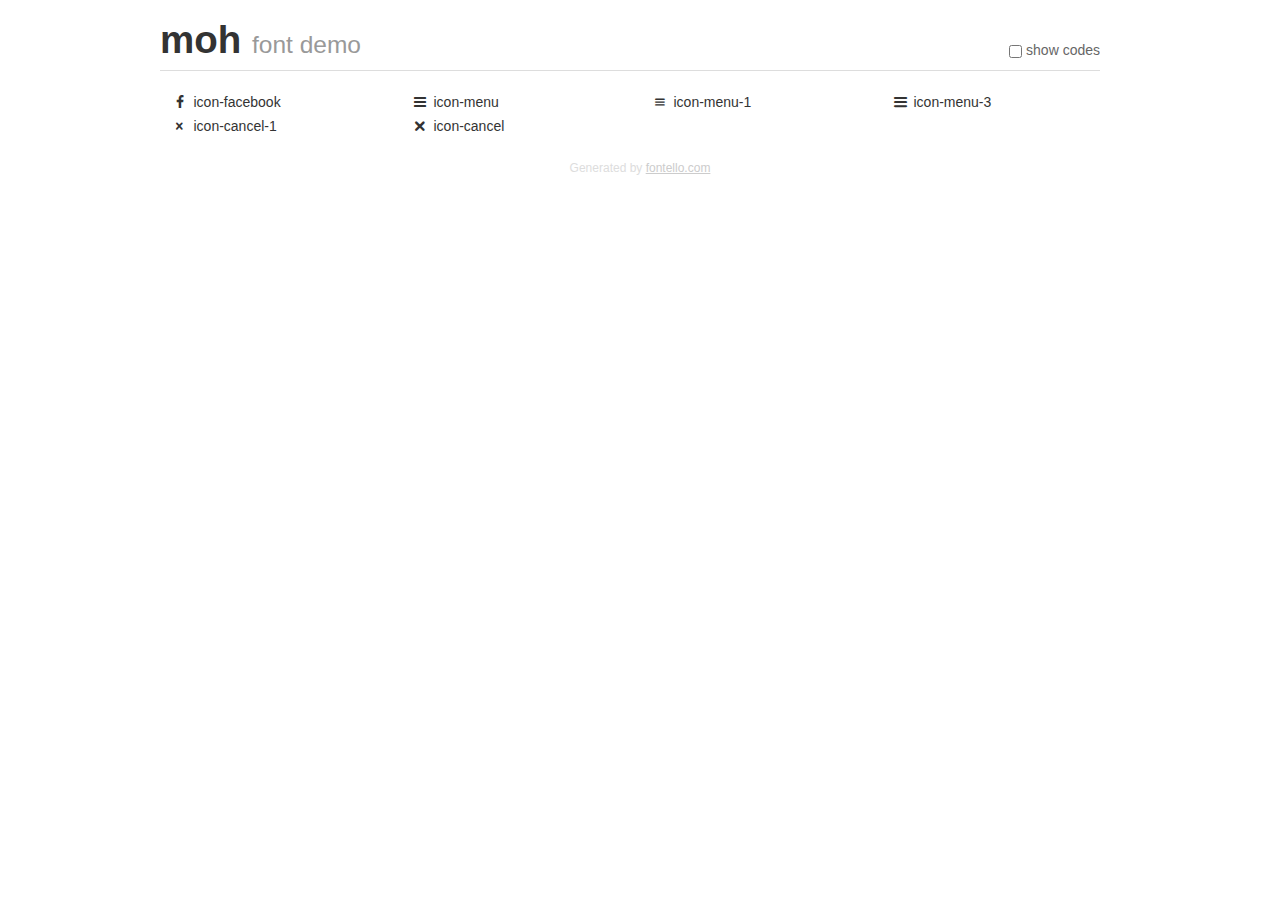
<file: fontello-68779caa/demo.html>
<!DOCTYPE html>
<html>
  <head><!--[if lt IE 9]><script language="javascript" type="text/javascript" src="//html5shim.googlecode.com/svn/trunk/html5.js"></script><![endif]-->
    <meta charset="UTF-8"><style>/*
 * Bootstrap v2.2.1
 *
 * Copyright 2012 Twitter, Inc
 * Licensed under the Apache License v2.0
 * http://www.apache.org/licenses/LICENSE-2.0
 *
 * Designed and built with all the love in the world @twitter by @mdo and @fat.
 */
.clearfix {
  *zoom: 1;
}
.clearfix:before,
.clearfix:after {
  display: table;
  content: "";
  line-height: 0;
}
.clearfix:after {
  clear: both;
}
html {
  font-size: 100%;
  -webkit-text-size-adjust: 100%;
  -ms-text-size-adjust: 100%;
}
a:focus {
  outline: thin dotted #333;
  outline: 5px auto -webkit-focus-ring-color;
  outline-offset: -2px;
}
a:hover,
a:active {
  outline: 0;
}
button,
input,
select,
textarea {
  margin: 0;
  font-size: 100%;
  vertical-align: middle;
}
button,
input {
  *overflow: visible;
  line-height: normal;
}
button::-moz-focus-inner,
input::-moz-focus-inner {
  padding: 0;
  border: 0;
}
body {
  margin: 0;
  font-family: "Helvetica Neue", Helvetica, Arial, sans-serif;
  font-size: 14px;
  line-height: 20px;
  color: #333;
  background-color: #fff;
}
a {
  color: #08c;
  text-decoration: none;
}
a:hover {
  color: #005580;
  text-decoration: underline;
}
.row {
  margin-left: -20px;
  *zoom: 1;
}
.row:before,
.row:after {
  display: table;
  content: "";
  line-height: 0;
}
.row:after {
  clear: both;
}
[class*="span"] {
  float: left;
  min-height: 1px;
  margin-left: 20px;
}
.container,
.navbar-static-top .container,
.navbar-fixed-top .container,
.navbar-fixed-bottom .container {
  width: 940px;
}
.span12 {
  width: 940px;
}
.span11 {
  width: 860px;
}
.span10 {
  width: 780px;
}
.span9 {
  width: 700px;
}
.span8 {
  width: 620px;
}
.span7 {
  width: 540px;
}
.span6 {
  width: 460px;
}
.span5 {
  width: 380px;
}
.span4 {
  width: 300px;
}
.span3 {
  width: 220px;
}
.span2 {
  width: 140px;
}
.span1 {
  width: 60px;
}
[class*="span"].pull-right,
.row-fluid [class*="span"].pull-right {
  float: right;
}
.container {
  margin-right: auto;
  margin-left: auto;
  *zoom: 1;
}
.container:before,
.container:after {
  display: table;
  content: "";
  line-height: 0;
}
.container:after {
  clear: both;
}
p {
  margin: 0 0 10px;
}
.lead {
  margin-bottom: 20px;
  font-size: 21px;
  font-weight: 200;
  line-height: 30px;
}
small {
  font-size: 85%;
}
h1 {
  margin: 10px 0;
  font-family: inherit;
  font-weight: bold;
  line-height: 20px;
  color: inherit;
  text-rendering: optimizelegibility;
}
h1 small {
  font-weight: normal;
  line-height: 1;
  color: #999;
}
h1 {
  line-height: 40px;
}
h1 {
  font-size: 38.5px;
}
h1 small {
  font-size: 24.5px;
}
body {
  margin-top: 90px;
}
.header {
  position: fixed;
  top: 0;
  left: 50%;
  margin-left: -480px;
  background-color: #fff;
  border-bottom: 1px solid #ddd;
  padding-top: 10px;
  z-index: 10;
}
.footer {
  color: #ddd;
  font-size: 12px;
  text-align: center;
  margin-top: 20px;
}
.footer a {
  color: #ccc;
  text-decoration: underline;
}
.the-icons {
  font-size: 14px;
  line-height: 24px;
}
.switch {
  position: absolute;
  right: 0;
  bottom: 10px;
  color: #666;
}
.switch input {
  margin-right: 0.3em;
}
.codesOn .i-name {
  display: none;
}
.codesOn .i-code {
  display: inline;
}
.i-code {
  display: none;
}
@font-face {
      font-family: 'moh';
      src: url('./font/moh.eot?23879692');
      src: url('./font/moh.eot?23879692#iefix') format('embedded-opentype'),
           url('./font/moh.woff?23879692') format('woff'),
           url('./font/moh.ttf?23879692') format('truetype'),
           url('./font/moh.svg?23879692#moh') format('svg');
      font-weight: normal;
      font-style: normal;
    }
     
     
    .demo-icon
    {
      font-family: "moh";
      font-style: normal;
      font-weight: normal;
      speak: none;
     
      display: inline-block;
      text-decoration: inherit;
      width: 1em;
      margin-right: .2em;
      text-align: center;
      /* opacity: .8; */
     
      /* For safety - reset parent styles, that can break glyph codes*/
      font-variant: normal;
      text-transform: none;
     
      /* fix buttons height, for twitter bootstrap */
      line-height: 1em;
     
      /* Animation center compensation - margins should be symmetric */
      /* remove if not needed */
      margin-left: .2em;
     
      /* You can be more comfortable with increased icons size */
      /* font-size: 120%; */
     
      /* Font smoothing. That was taken from TWBS */
      -webkit-font-smoothing: antialiased;
      -moz-osx-font-smoothing: grayscale;
     
      /* Uncomment for 3D effect */
      /* text-shadow: 1px 1px 1px rgba(127, 127, 127, 0.3); */
    }
     </style>
    <link rel="stylesheet" href="css/animation.css"><!--[if IE 7]><link rel="stylesheet" href="css/moh-ie7.css"><![endif]-->
    <script>
      function toggleCodes(on) {
        var obj = document.getElementById('icons');
        
        if (on) {
          obj.className += ' codesOn';
        } else {
          obj.className = obj.className.replace(' codesOn', '');
        }
      }
      
    </script>
  </head>
  <body>
    <div class="container header">
      <h1>
        moh
         <small>font demo</small>
      </h1>
      <label class="switch">
        <input type="checkbox" onclick="toggleCodes(this.checked)">show codes
      </label>
    </div>
    <div id="icons" class="container">
      <div class="row">
        <div title="Code: 0xe800" class="the-icons span3"><i class="demo-icon icon-facebook">&#xe800;</i> <span class="i-name">icon-facebook</span><span class="i-code">0xe800</span></div>
        <div title="Code: 0xe801" class="the-icons span3"><i class="demo-icon icon-menu">&#xe801;</i> <span class="i-name">icon-menu</span><span class="i-code">0xe801</span></div>
        <div title="Code: 0xe802" class="the-icons span3"><i class="demo-icon icon-menu-1">&#xe802;</i> <span class="i-name">icon-menu-1</span><span class="i-code">0xe802</span></div>
        <div title="Code: 0xe803" class="the-icons span3"><i class="demo-icon icon-menu-3">&#xe803;</i> <span class="i-name">icon-menu-3</span><span class="i-code">0xe803</span></div>
      </div>
      <div class="row">
        <div title="Code: 0xe804" class="the-icons span3"><i class="demo-icon icon-cancel-1">&#xe804;</i> <span class="i-name">icon-cancel-1</span><span class="i-code">0xe804</span></div>
        <div title="Code: 0xe805" class="the-icons span3"><i class="demo-icon icon-cancel">&#xe805;</i> <span class="i-name">icon-cancel</span><span class="i-code">0xe805</span></div>
      </div>
    </div>
    <div class="container footer">Generated by <a href="http://fontello.com">fontello.com</a></div>
  </body>
</html>
</file>
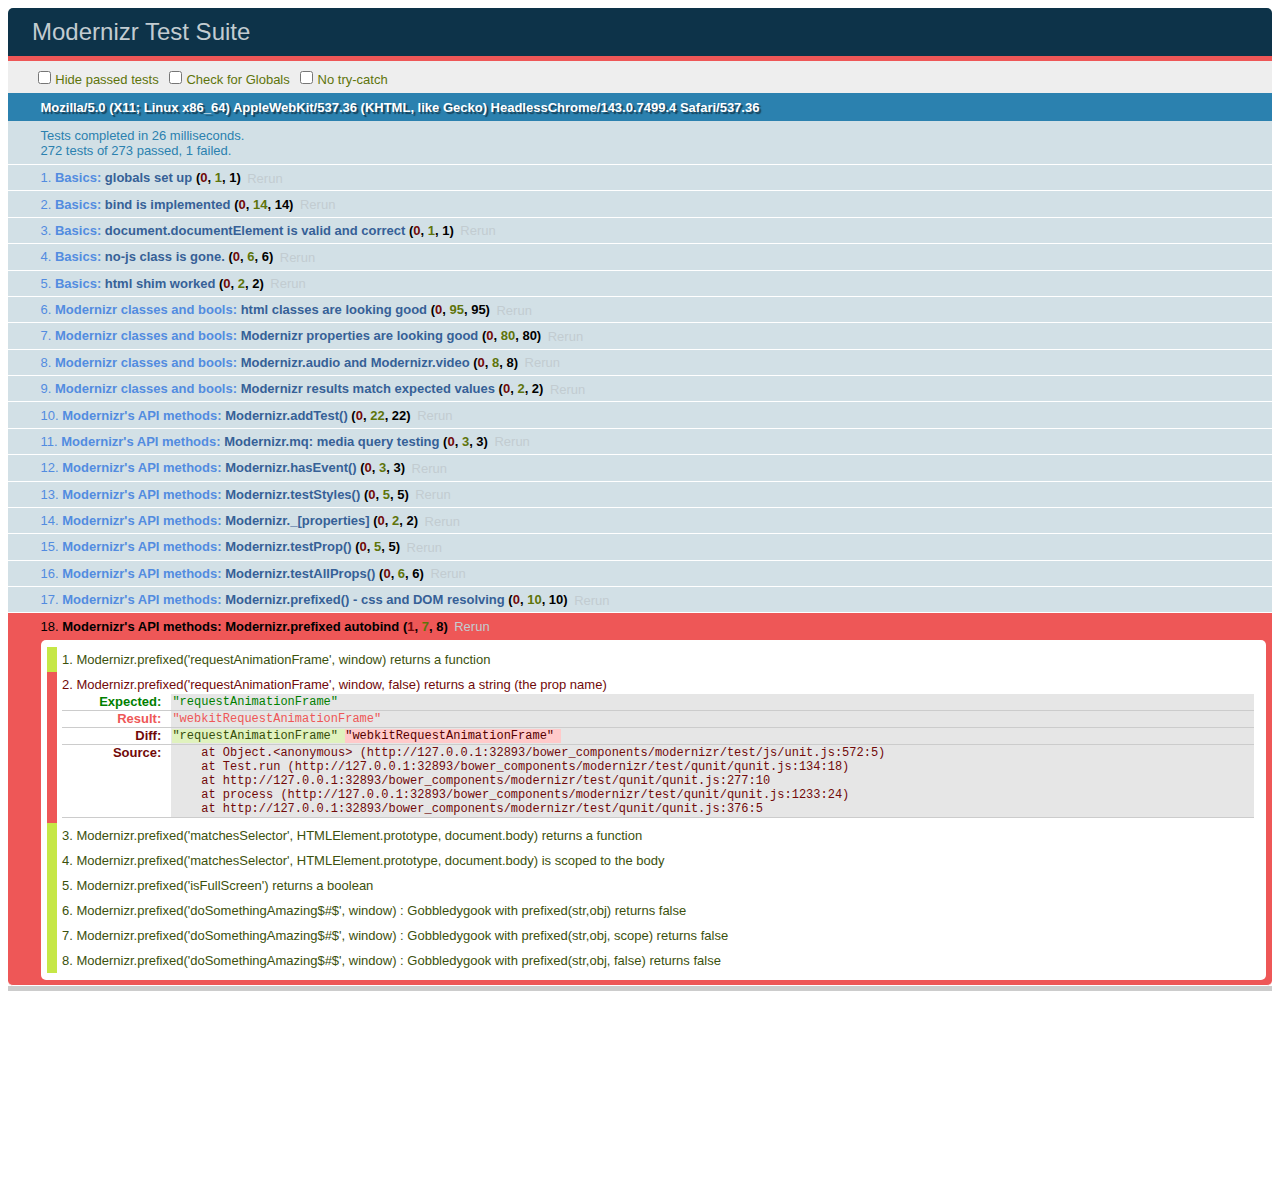
<file: bower_components/modernizr/test/basic.html>
<!DOCTYPE html>
<html class="+no-js no-js- no-js i-has-no-js">
<head>
  <meta charset="UTF-8">
  <title>Modernizr Test Suite</title>
  <link rel="stylesheet" href="qunit/qunit.css">
  <style>
     body { margin-bottom: 150px;}
     #testbed { font-family: Helvetica; color: #444; padding-bottom: 100px;}
     #testbed button { margin: 30px; font-size: 13px;}
     .data-notes, .offScreen { display:none;}
     table { width: 100%;}
     tbody tr:nth-child(even) td, tbody tr:nth-child(even) th {  border: 1px solid #ccc; border-left: 0; border-right: 0;}
     table td:nth-child(even), table th:nth-child(even) { background: #e6e6e6;}
     table tbody tr:hover td, table tbody tr:hover th { background: #e1e100!important;}
     td.wrong { background:red!important;}
     #html5section { visibility: hidden; }
     h1 label { display:none;}
     .output { padding: 0 0 0 16px;}
     .output ul { margin: 0;}
     .output li { color: #854747; }
     .output li.yes{color:#090;}
     .output li b{color:#000;}
     .output {font:14px/1.3 Inconsolata,Consolas,monospace;
                    -webkit-column-count: 5;
                       -moz-column-count: 5;
                            column-count: 5;}
      .output + .output { border-top: 5px solid #ccc; }
      textarea { width: 100%; min-height: 75px;}
      #caniusetrigger { font-size: 38px; font-family: monospace; display:block; }
  </style>

  <script src="https://raw.github.com/Modernizr/Modernizr/master/modernizr.js"></script>

  <script>window.Modernizr || document.write('<script src="../modernizr.js"><\/script>')</script>

  <script src="js/lib/polyfills.js"></script>
  <script src="js/lib/detect-global.js"></script>
  
  <script src="qunit/qunit.js"></script>
  <script src="js/lib/jquery-1.7b2.js"></script>
  
  <script src="js/setup.js"></script>
  
  <script src="js/unit.js"></script>
</head>
<body>
  <h1 id="qunit-header">Modernizr Test Suite</h1>
  <h2 id="qunit-banner"></h2>
  <div id="qunit-testrunner-toolbar"></div>
  <h2 id="qunit-userAgent"></h2>

  <ol id="qunit-tests"></ol>

  <div id="mod-output" class=output></div>
  <div id="mod-feattest-output" class=output></div>


  <br>
 
  <section><aside>this is an aside within a section</aside></section>
  
  
</body>
</html>
</file>
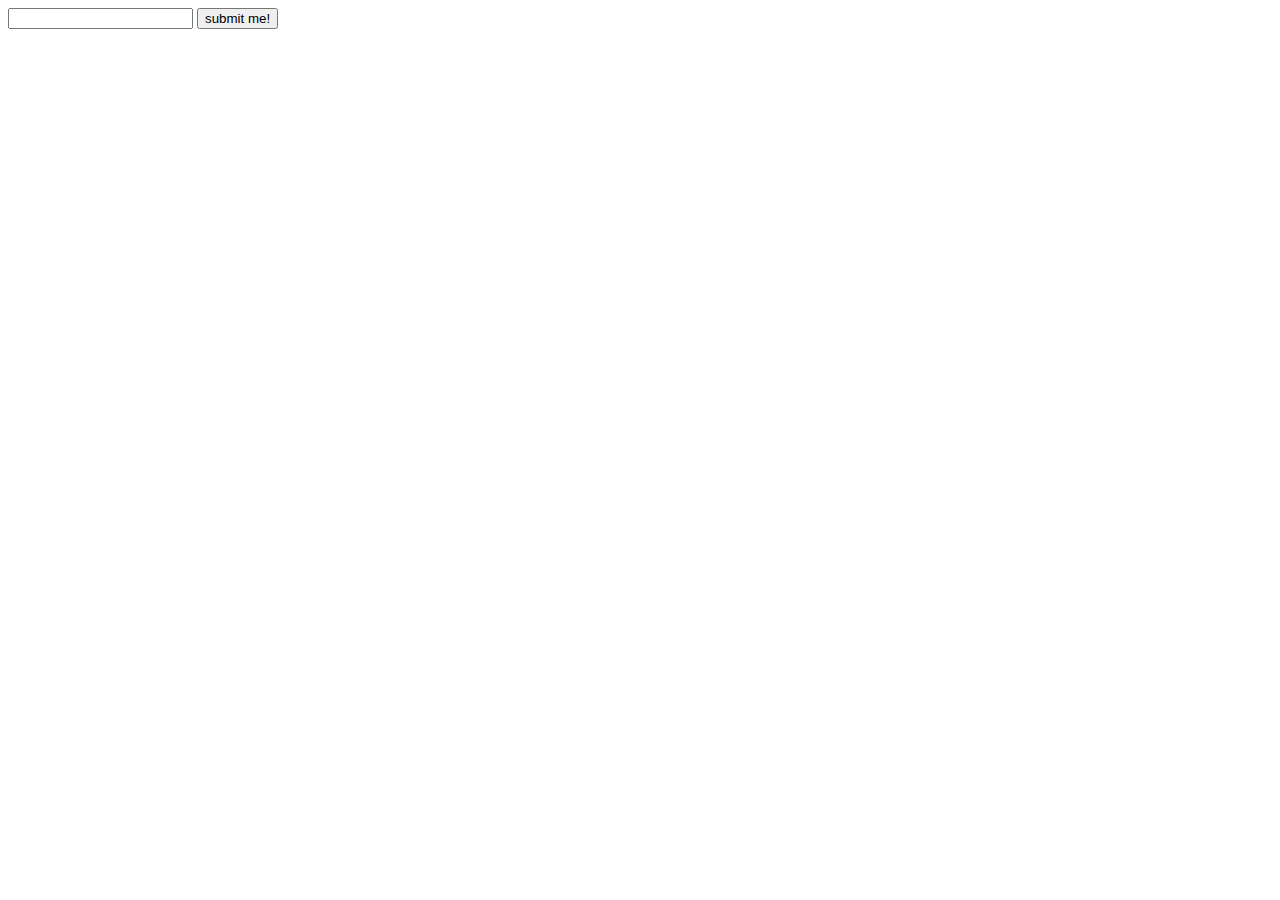
<file: bower_components/modernizr/test/caniuse_files/form_validation.html>
<!DOCTYPE html>
<!-- saved from url=(0045)http://tests.caniuse.com/form_validation.html -->
<html><head><meta http-equiv="Content-Type" content="text/html; charset=UTF-8"><script>
if(location.href.indexOf('?') >= 0) {
	document.write('FAIL');
}
</script>

</head><body><form action="http://tests.caniuse.com/form_validation.html?" method="post">

<input type="url" name="foo" required="">
<input type="submit" value="submit me!">

</form>
</body></html>
</file>
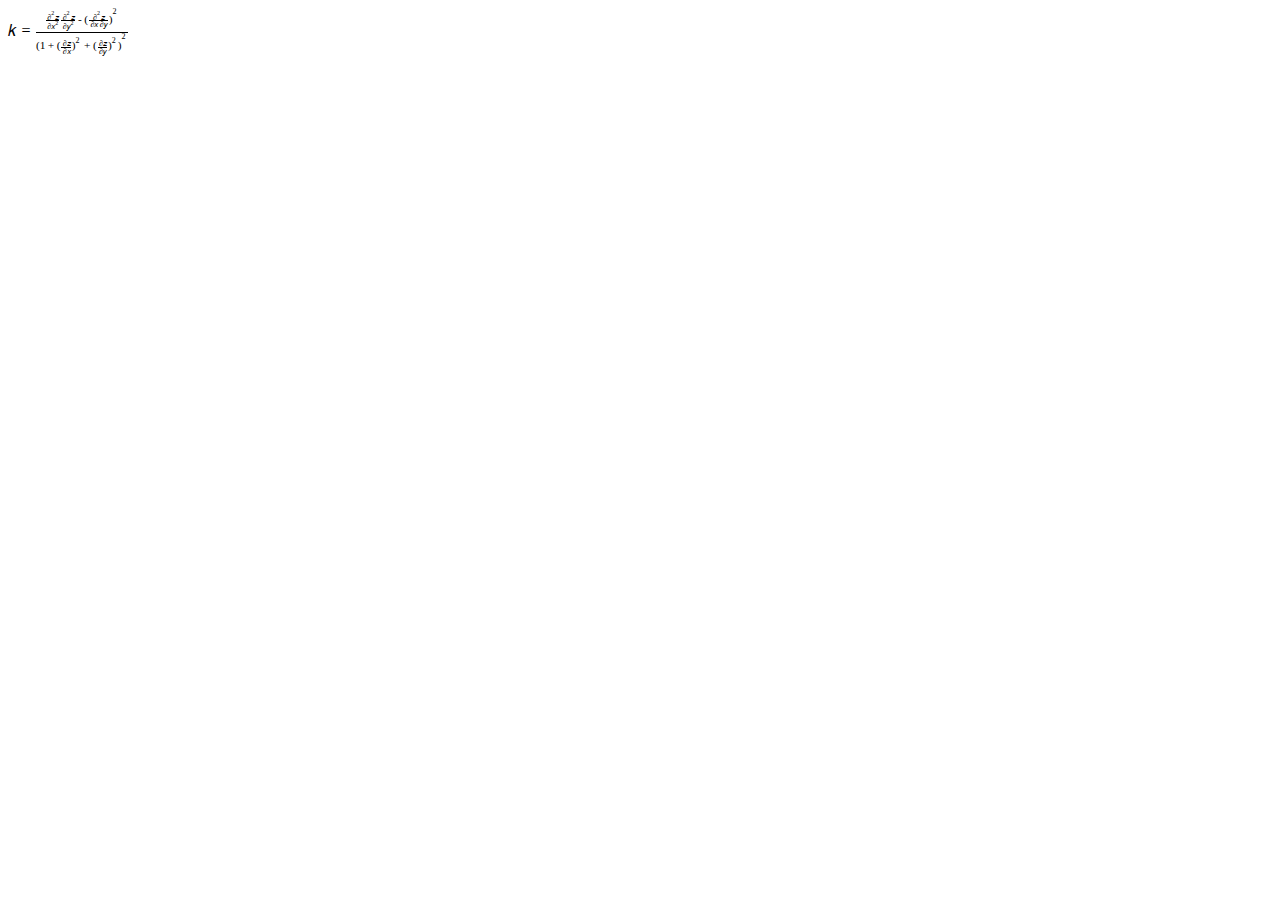
<file: bower_components/modernizr/test/caniuse_files/mathml.html>
<?xml version="1.0" encoding="utf-8"?>
<!DOCTYPE html PUBLIC "-//W3C//DTD XHTML 1.1 plus MathML 2.0//EN" "http://www.w3.org/Math/DTD/mathml2/xhtml-math11-f.dtd"><html xmlns="http://www.w3.org/1999/xhtml" xmlns:html="http://www.w3.org/1999/xhtml">
<head>
	<meta http-equiv="content-type" content="text/html; charset=utf-8" />
	<title>Untitled</title>
</head>
<body>
<math xmlns="http://www.w3.org/1998/Math/MathML">
<mrow>
  <mi>k</mi>
  <mo>=</mo>
  <mfrac>
    <mrow>
      <mfrac>
         <mrow>
          <msup>
            <mo>∂</mo>
            <mn>2</mn>
          </msup>
          <mi>z</mi>
        </mrow>
        <mrow>
          <mo>∂</mo>
          <msup>
            <mi>x</mi>
            <mn>2</mn>
          </msup>
        </mrow>
      </mfrac>
      <mfrac>
        <mrow>
          <msup>
            <mo>∂</mo>
            <mn>2</mn>
          </msup>
          <mi>z</mi>
        </mrow>
        <mrow>
          <mo>∂</mo>
          <msup>
            <mi>y</mi>
            <mn>2</mn>
          </msup>
        </mrow>
      </mfrac>
      <mo>-</mo>
      <msup>
        <mrow>
          <mo>(</mo>
          <mfrac>
            <mrow>
              <msup>
                <mo>∂</mo>
                <mn>2</mn>
              </msup>
              <mi>z</mi>
            </mrow>
            <mrow>
              <mo>∂</mo>
              <mi>x</mi>
              <mo>∂</mo>
              <mi>y</mi>
              </mrow>
          </mfrac>
          <mo>)</mo>
        </mrow>
        <mn>2</mn>
      </msup>
    </mrow>
    <mrow>
      <msup>
        <mrow>
          <mo>(</mo>
          <mn>1</mn>
          <mo>+</mo>
          <msup>
            <mrow>
              <mo>(</mo>
              <mfrac>
                <mrow>
                  <mo>∂</mo>
                  <mi>z</mi>
                </mrow>
                <mrow>
                  <mo>∂</mo>
                  <mi>x</mi>
                </mrow>
              </mfrac>
              <mo>)</mo>
            </mrow>
            <mn>2</mn>
          </msup>
          <mo>+</mo>
          <msup>
            <mrow>
              <mo>(</mo>
              <mfrac>
                <mrow>
                  <mo>∂</mo>
                  <mi>z</mi>
                </mrow>
                <mrow>
                  <mo>∂</mo>
                  <mi>y</mi>
                </mrow>
              </mfrac>
              <mo>)</mo>
            </mrow>
            <mn>2</mn>
          </msup>
          <mo>)</mo>
        </mrow>
        <mn>2</mn>
      </msup>
    </mrow>
  </mfrac>
</mrow>
</math>
</body>
</html>
</file>
<file: fontello-68779caa/css/moh-ie7.css>
[class^="icon-"], [class*=" icon-"] {
  font-family: 'moh';
  font-style: normal;
  font-weight: normal;
 
  /* fix buttons height */
  line-height: 1em;
 
  /* you can be more comfortable with increased icons size */
  /* font-size: 120%; */
}
 
.icon-facebook { *zoom: expression( this.runtimeStyle['zoom'] = '1', this.innerHTML = '&#xe800;&nbsp;'); }
.icon-menu { *zoom: expression( this.runtimeStyle['zoom'] = '1', this.innerHTML = '&#xe801;&nbsp;'); }
.icon-menu-1 { *zoom: expression( this.runtimeStyle['zoom'] = '1', this.innerHTML = '&#xe802;&nbsp;'); }
.icon-menu-3 { *zoom: expression( this.runtimeStyle['zoom'] = '1', this.innerHTML = '&#xe803;&nbsp;'); }
.icon-cancel-1 { *zoom: expression( this.runtimeStyle['zoom'] = '1', this.innerHTML = '&#xe804;&nbsp;'); }
.icon-cancel { *zoom: expression( this.runtimeStyle['zoom'] = '1', this.innerHTML = '&#xe805;&nbsp;'); }
</file>
<file: fontello-68779caa/css/animation.css>
/*
   Animation example, for spinners
*/
.animate-spin {
  -moz-animation: spin 2s infinite linear;
  -o-animation: spin 2s infinite linear;
  -webkit-animation: spin 2s infinite linear;
  animation: spin 2s infinite linear;
  display: inline-block;
}
@-moz-keyframes spin {
  0% {
    -moz-transform: rotate(0deg);
    -o-transform: rotate(0deg);
    -webkit-transform: rotate(0deg);
    transform: rotate(0deg);
  }

  100% {
    -moz-transform: rotate(359deg);
    -o-transform: rotate(359deg);
    -webkit-transform: rotate(359deg);
    transform: rotate(359deg);
  }
}
@-webkit-keyframes spin {
  0% {
    -moz-transform: rotate(0deg);
    -o-transform: rotate(0deg);
    -webkit-transform: rotate(0deg);
    transform: rotate(0deg);
  }

  100% {
    -moz-transform: rotate(359deg);
    -o-transform: rotate(359deg);
    -webkit-transform: rotate(359deg);
    transform: rotate(359deg);
  }
}
@-o-keyframes spin {
  0% {
    -moz-transform: rotate(0deg);
    -o-transform: rotate(0deg);
    -webkit-transform: rotate(0deg);
    transform: rotate(0deg);
  }

  100% {
    -moz-transform: rotate(359deg);
    -o-transform: rotate(359deg);
    -webkit-transform: rotate(359deg);
    transform: rotate(359deg);
  }
}
@-ms-keyframes spin {
  0% {
    -moz-transform: rotate(0deg);
    -o-transform: rotate(0deg);
    -webkit-transform: rotate(0deg);
    transform: rotate(0deg);
  }

  100% {
    -moz-transform: rotate(359deg);
    -o-transform: rotate(359deg);
    -webkit-transform: rotate(359deg);
    transform: rotate(359deg);
  }
}
@keyframes spin {
  0% {
    -moz-transform: rotate(0deg);
    -o-transform: rotate(0deg);
    -webkit-transform: rotate(0deg);
    transform: rotate(0deg);
  }

  100% {
    -moz-transform: rotate(359deg);
    -o-transform: rotate(359deg);
    -webkit-transform: rotate(359deg);
    transform: rotate(359deg);
  }
}
</file>
<file: bower_components/modernizr/test/qunit/qunit.css>
/**
 * QUnit v1.9.0 - A JavaScript Unit Testing Framework
 *
 * http://docs.jquery.com/QUnit
 *
 * Copyright (c) 2012 John Resig, Jörn Zaefferer
 * Dual licensed under the MIT (MIT-LICENSE.txt)
 * or GPL (GPL-LICENSE.txt) licenses.
 */

/** Font Family and Sizes */

#qunit-tests, #qunit-header, #qunit-banner, #qunit-testrunner-toolbar, #qunit-userAgent, #qunit-testresult {
	font-family: "Helvetica Neue Light", "HelveticaNeue-Light", "Helvetica Neue", Calibri, Helvetica, Arial, sans-serif;
}

#qunit-testrunner-toolbar, #qunit-userAgent, #qunit-testresult, #qunit-tests li { font-size: small; }
#qunit-tests { font-size: smaller; }


/** Resets */

#qunit-tests, #qunit-tests ol, #qunit-header, #qunit-banner, #qunit-userAgent, #qunit-testresult {
	margin: 0;
	padding: 0;
}


/** Header */

#qunit-header {
	padding: 0.5em 0 0.5em 1em;

	color: #8699a4;
	background-color: #0d3349;

	font-size: 1.5em;
	line-height: 1em;
	font-weight: normal;

	border-radius: 5px 5px 0 0;
	-moz-border-radius: 5px 5px 0 0;
	-webkit-border-top-right-radius: 5px;
	-webkit-border-top-left-radius: 5px;
}

#qunit-header a {
	text-decoration: none;
	color: #c2ccd1;
}

#qunit-header a:hover,
#qunit-header a:focus {
	color: #fff;
}

#qunit-testrunner-toolbar label {
	display: inline-block;
	padding: 0 .5em 0 .1em;
}

#qunit-banner {
	height: 5px;
}

#qunit-testrunner-toolbar {
	padding: 0.5em 0 0.5em 2em;
	color: #5E740B;
	background-color: #eee;
}

#qunit-userAgent {
	padding: 0.5em 0 0.5em 2.5em;
	background-color: #2b81af;
	color: #fff;
	text-shadow: rgba(0, 0, 0, 0.5) 2px 2px 1px;
}


/** Tests: Pass/Fail */

#qunit-tests {
	list-style-position: inside;
}

#qunit-tests li {
	padding: 0.4em 0.5em 0.4em 2.5em;
	border-bottom: 1px solid #fff;
	list-style-position: inside;
}

#qunit-tests.hidepass li.pass, #qunit-tests.hidepass li.running  {
	display: none;
}

#qunit-tests li strong {
	cursor: pointer;
}

#qunit-tests li a {
	padding: 0.5em;
	color: #c2ccd1;
	text-decoration: none;
}
#qunit-tests li a:hover,
#qunit-tests li a:focus {
	color: #000;
}

#qunit-tests ol {
	margin-top: 0.5em;
	padding: 0.5em;

	background-color: #fff;

	border-radius: 5px;
	-moz-border-radius: 5px;
	-webkit-border-radius: 5px;
}

#qunit-tests table {
	border-collapse: collapse;
	margin-top: .2em;
}

#qunit-tests th {
	text-align: right;
	vertical-align: top;
	padding: 0 .5em 0 0;
}

#qunit-tests td {
	vertical-align: top;
}

#qunit-tests pre {
	margin: 0;
	white-space: pre-wrap;
	word-wrap: break-word;
}

#qunit-tests del {
	background-color: #e0f2be;
	color: #374e0c;
	text-decoration: none;
}

#qunit-tests ins {
	background-color: #ffcaca;
	color: #500;
	text-decoration: none;
}

/*** Test Counts */

#qunit-tests b.counts                       { color: black; }
#qunit-tests b.passed                       { color: #5E740B; }
#qunit-tests b.failed                       { color: #710909; }

#qunit-tests li li {
	padding: 5px;
	background-color: #fff;
	border-bottom: none;
	list-style-position: inside;
}

/*** Passing Styles */

#qunit-tests li li.pass {
	color: #3c510c;
	background-color: #fff;
	border-left: 10px solid #C6E746;
}

#qunit-tests .pass                          { color: #528CE0; background-color: #D2E0E6; }
#qunit-tests .pass .test-name               { color: #366097; }

#qunit-tests .pass .test-actual,
#qunit-tests .pass .test-expected           { color: #999999; }

#qunit-banner.qunit-pass                    { background-color: #C6E746; }

/*** Failing Styles */

#qunit-tests li li.fail {
	color: #710909;
	background-color: #fff;
	border-left: 10px solid #EE5757;
	white-space: pre;
}

#qunit-tests > li:last-child {
	border-radius: 0 0 5px 5px;
	-moz-border-radius: 0 0 5px 5px;
	-webkit-border-bottom-right-radius: 5px;
	-webkit-border-bottom-left-radius: 5px;
}

#qunit-tests .fail                          { color: #000000; background-color: #EE5757; }
#qunit-tests .fail .test-name,
#qunit-tests .fail .module-name             { color: #000000; }

#qunit-tests .fail .test-actual             { color: #EE5757; }
#qunit-tests .fail .test-expected           { color: green;   }

#qunit-banner.qunit-fail                    { background-color: #EE5757; }


/** Result */

#qunit-testresult {
	padding: 0.5em 0.5em 0.5em 2.5em;

	color: #2b81af;
	background-color: #D2E0E6;

	border-bottom: 1px solid white;
}
#qunit-testresult .module-name {
	font-weight: bold;
}

/** Fixture */

#qunit-fixture {
	position: absolute;
	top: -10000px;
	left: -10000px;
	width: 1000px;
	height: 1000px;
}
</file>
